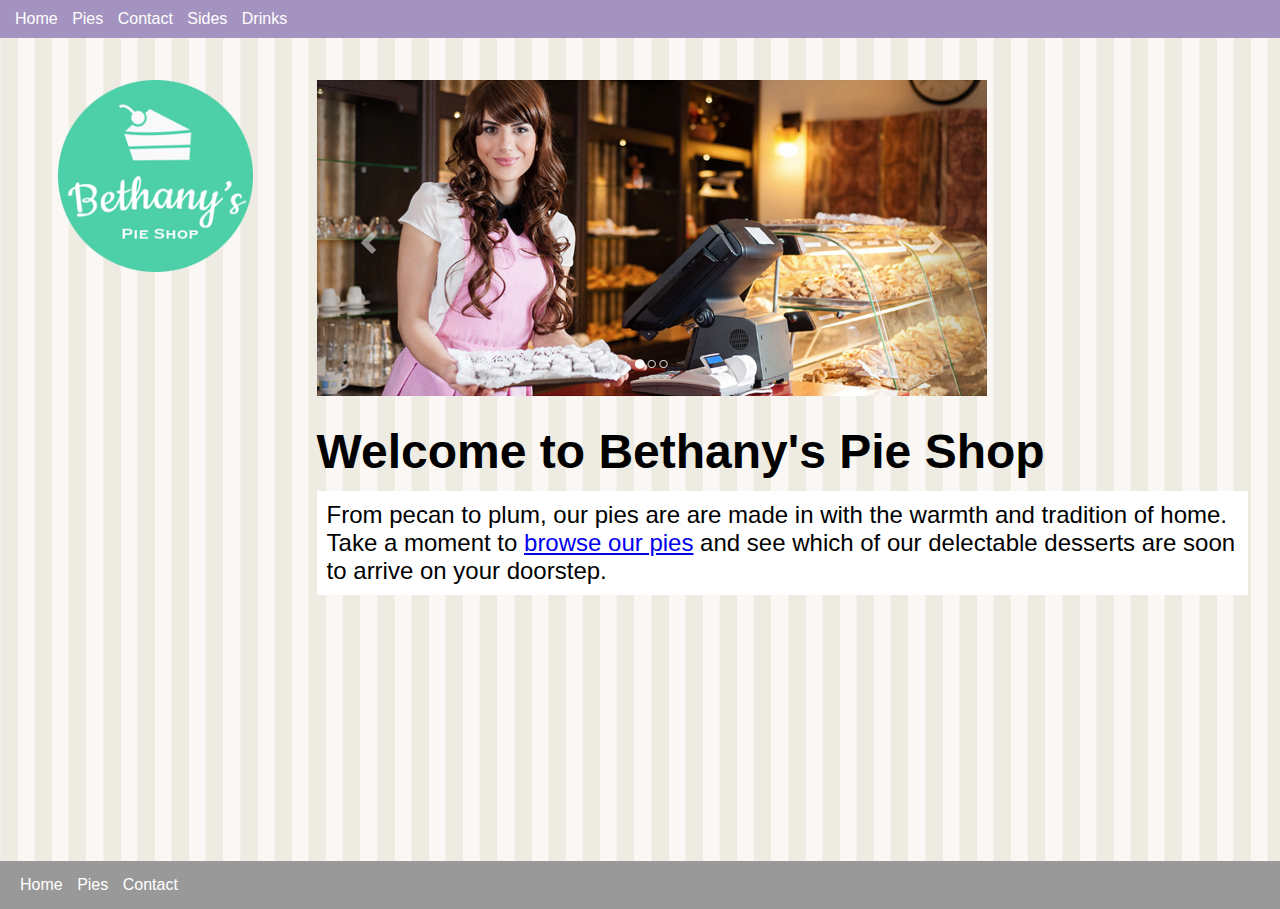
<file: index.html>
<!DOCTYPE html>
<html lang="en">
  <head>
    <meta charset="UTF-8" />
    <meta name="viewport" content="width=device-width, initial-scale=1.0" />
    <meta http-equiv="X-UA-Compatible" content="ie=edge" />
    <title>Bethany's Pie Shop</title>
    <link rel="stylesheet" href="site.css" type="text/css" />
    <style>
      h1 {
        font-size: 3em;
        margin-top: 0.5em;
      }

      .banner {
        max-width: 100%;
      }

      .sub-title {
        background-color: #fff;
        font-size: 1.5em;
        padding: 10px;
      }
    </style>
  </head>
  <body>
    <header>
      <nav>
        <ul>
          <li><a href="/">Home</a></li>
          <li><a href="pies.html">Pies</a></li>
          <li><a href="contact.html">Contact</a></li>
          <li><a href="sides.html">Sides</a></li>
          <li><a href="drinks.html">Drinks</a></li>

        </ul>
      </nav>
    </header>
    <main>
      <aside><img src="images/logo.png" alt="Bethany's Pie Shop" /></aside>
      <article>
        <img src="images/banner.png" class="banner" alt="Bethany's Pie Shop" />
        <h1>Welcome to Bethany's Pie Shop</h1>
        <p class="sub-title">
          From pecan to plum, our pies are are made in with the warmth and
          tradition of home. Take a moment to
          <a href="pies.html">browse our pies</a> and see which of our
          delectable desserts are soon to arrive on your doorstep.
        </p>
      </article>
    </main>
    <footer>
      <nav>
        <ul>
          <li><a href="/">Home</a></li>
          <li><a href="pies.html">Pies</a></li>
          <li><a href="contact.html">Contact</a></li>
        </ul>
      </nav>
    </footer>
  </body>
</html>
</file>
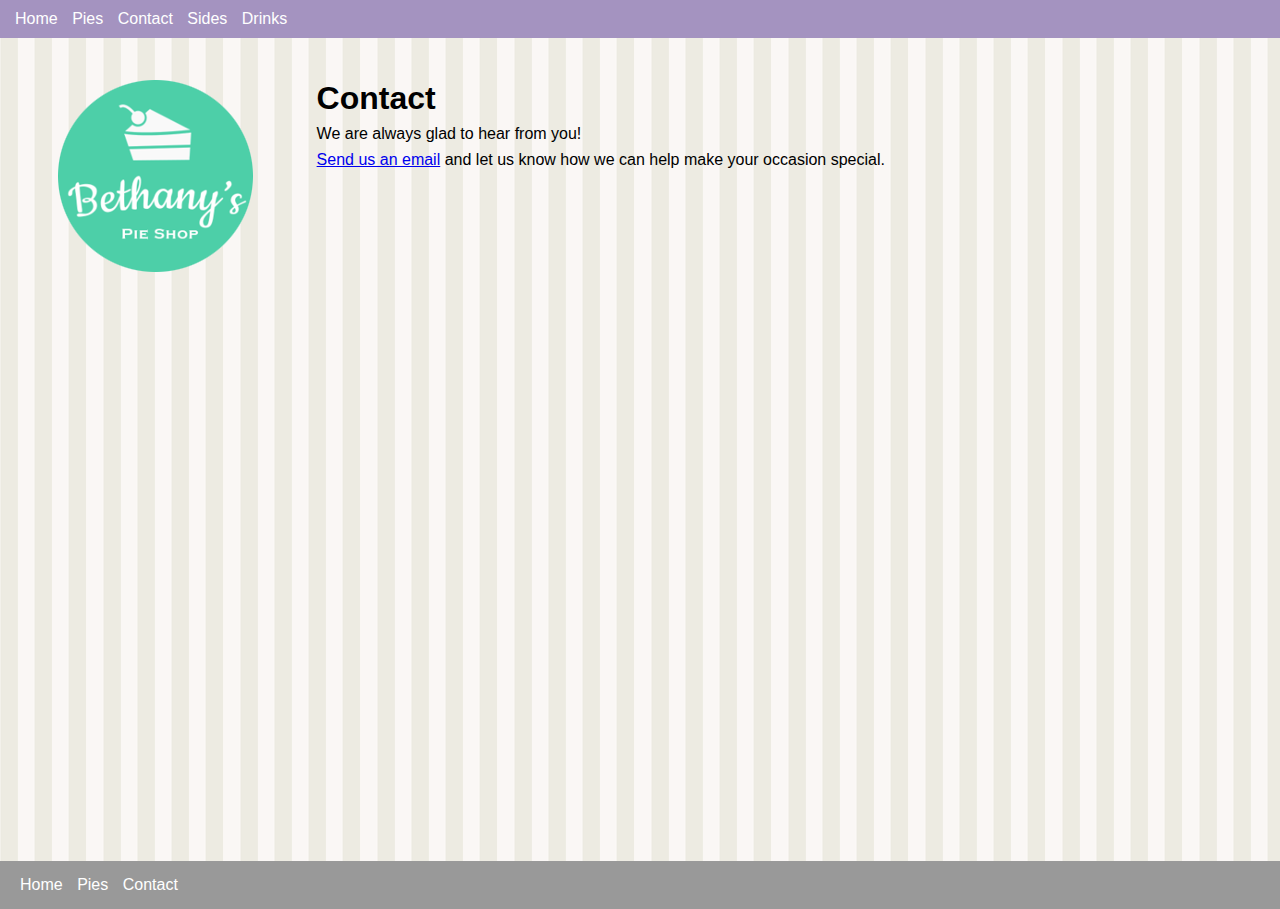
<file: contact.html>
<!DOCTYPE html>
<html lang="en">
  <head>
    <meta charset="UTF-8" />
    <meta name="viewport" content="width=device-width, initial-scale=1.0" />
    <meta http-equiv="X-UA-Compatible" content="ie=edge" />
    <title>Contact | Bethany's Pie Shop</title>
    <link rel="stylesheet" href="site.css" type="text/css" />
  </head>
  <body>
    <header>
      <nav>
        <ul>
          <li><a href="/">Home</a></li>
          <li><a href="pies.html">Pies</a></li>
          <li><a href="contact.html">Contact</a></li>
          <li><a href="sides.html">Sides</a></li>
          <li><a href="drinks.html">Drinks</a></li>

        </ul>
      </nav>
    </header>
    <main>
      <aside><img src="images/logo.png" alt="Bethany's Pie Shop" /></aside>
      <article>
        <h1>Contact</h1>
        <p>We are always glad to hear from you!</p>
        <p>
          <a
            href="mailto:example@bethanyspieshop.com?subject=Interested%20in%20pies"
            >Send us an email</a
          >
          and let us know how we can help make your occasion special.
        </p>
      </article>
    </main>
    <footer>
      <nav>
        <ul>
          <li><a href="/">Home</a></li>
          <li><a href="pies.html">Pies</a></li>
          <li><a href="contact.html">Contact</a></li>
        </ul>
      </nav>
    </footer>
  </body>
</html>
</file>
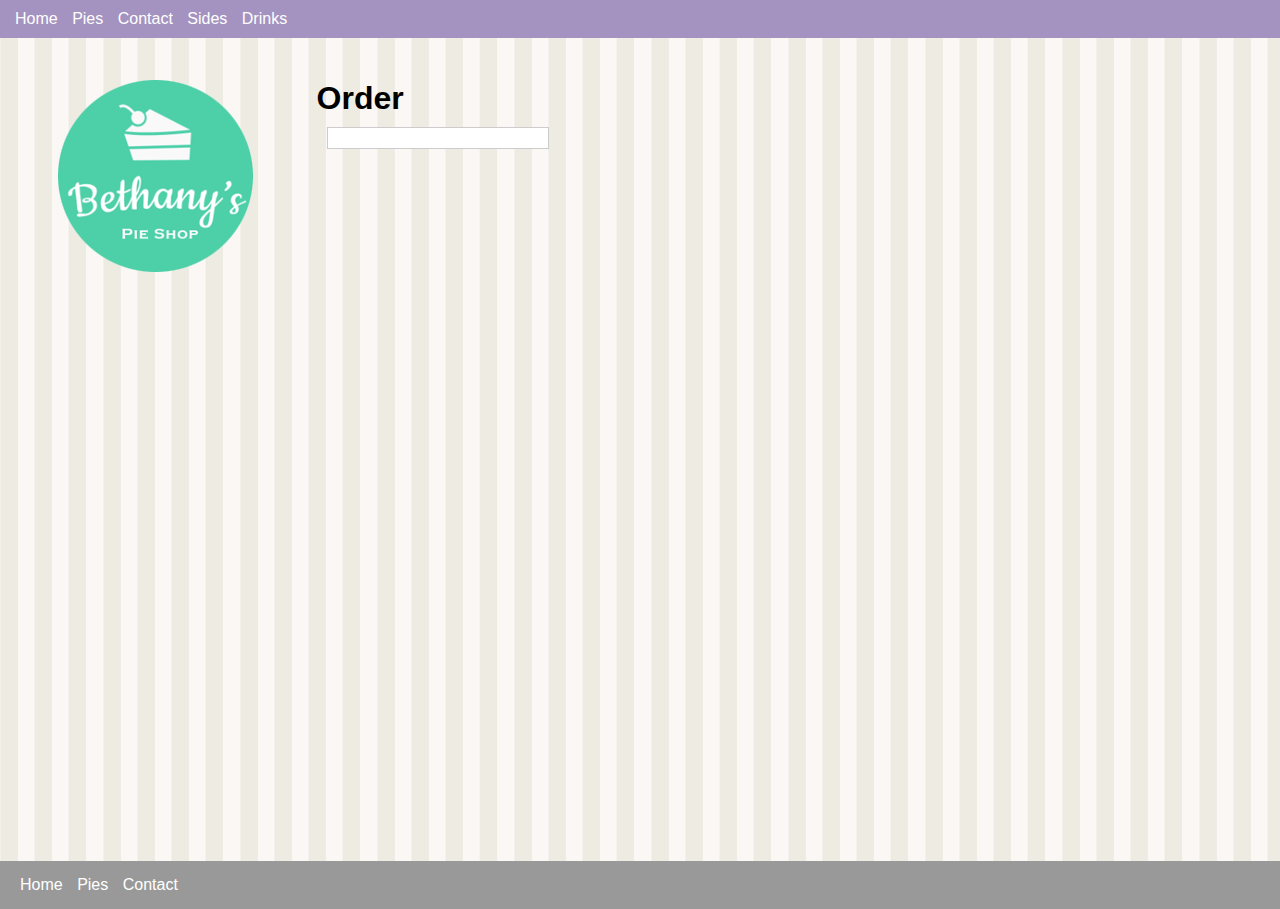
<file: order.html>
<!DOCTYPE html>
<html lang="en">
  <head>
    <meta charset="UTF-8" />
    <meta name="viewport" content="width=device-width, initial-scale=1.0" />
    <meta http-equiv="X-UA-Compatible" content="ie=edge" />
    <title>Order | Bethany's Pie Shop</title>
    <link rel="stylesheet" href="site.css" type="text/css" />
    <style>
      @media only screen and (min-width: 768px) {
        article {
          width: 350px;
        }
      }

      .pie {
        margin-bottom: 20px;
      }

      .input-group {
        margin-bottom: 20px;
      }

      .input-group input,
      .input-group textarea,
      .input-group select {
        padding: 10px;
        border: solid 1px #999;
        border-radius: 2px;
        width: 100%;
      }

      label {
        font-weight: 600;
      }

      input[type="reset"] {
        background: transparent;
        border: 0;
        text-decoration: underline;
        cursor: pointer;
      }

      input[type="submit"] {
        border: solid 1px #999;
        border-radius: 3px;
        padding: 10px;
      }
    </style>
  </head>

  <body>
    <header>
      <nav>
        <ul>
          <li><a href="/">Home</a></li>
          <li><a href="pies.html">Pies</a></li>
          <li><a href="contact.html">Contact</a></li>
          <li><a href="sides.html">Sides</a></li>
          <li><a href="drinks.html">Drinks</a></li>

        </ul>
      </nav>
    </header>

    <main>
      <aside><img src="images/logo.png" alt="Bethany's Pie Shop" /></aside>

      <article>
        <!-- ADD CONTENT HERE -->
        <h1>Order</h1>

        <div class="drink">
          
          <div class="columns">
            <div class="title"></div>
            <div class="price"></div>
          </div>
          
        </div>
        
       
        

        </article>
    </main>
    <footer>
      <nav>
        <ul>
          <li><a href="/">Home</a></li>
          <li><a href="pies.html">Pies</a></li>
          <li><a href="contact.html">Contact</a></li>
        </ul>
      </nav>
    </footer>
    <script type="text/javascript">

        

        const drinks = ['pepsi','pepsi-max','dr-pepper','7-up'];
        drinks.forEach(drinkName => drinksFunction(drinkName));

        function drinksFunction(drinkName){
          const drink = document.querySelector(".drink");
          const title = drink.querySelector(".title");
          const price = drink.querySelector(".price");
          const drink_order = localStorage.getItem(drinkName);
          if (drink_order){
            const drinkOrder = JSON.parse(drink_order);
            drink.innerText += drinkOrder.title;
            drink.innerText += drinkOrder.price;
          }
        }
        

        
       
        
        
      

        
        
    
    </script>
    <div>

    </div>
  </body>
</html>
</file>
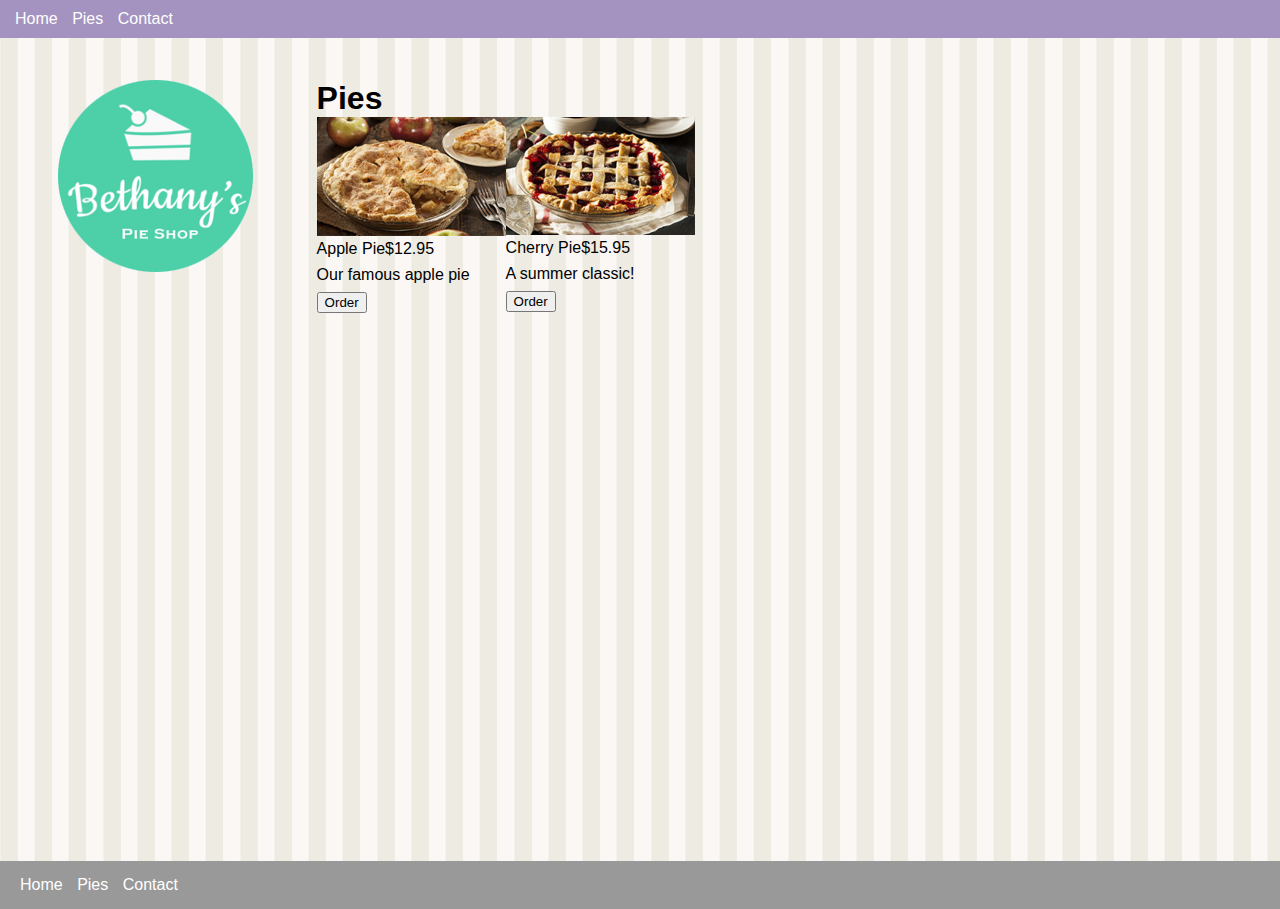
<file: pies.html>
<!DOCTYPE html>
<html lang="en">
  <head>
    <meta charset="UTF-8" />
    <meta name="viewport" content="width=device-width, initial-scale=1.0" />
    <meta http-equiv="X-UA-Compatible" content="ie=edge" />
    <title>Pies | Bethany's Pie Shop</title>
    <link rel="stylesheet" href="site.css" type="text/css" />
  </head>
  <body>
    <header>
      <nav>
        <ul>
          <li><a href="/">Home</a></li>
          <li><a href="pies.html">Pies</a></li>
          <li><a href="contact.html">Contact</a></li>
        </ul>
      </nav>
    </header>
    <main>
      <aside>
        <img src="images/logo.png" alt="Bethany's Pie Shop" />
      </aside>

      <article>
        <h1>Pies</h1>

        <section class="columns-desktop">
          <div class="pie">
            <img src="images/apple-pie.png" alt="Apple Pie" />
            <div class="columns">
              <div class="title">Apple Pie</div>
              <div class="price">$12.95</div>
            </div>
            <p class="desc">Our famous apple pie</p>
            <button data-order="apple-pie">Order</button>
          </div>

          <div class="pie">
            <img src="images/cherry-pie.png" alt="Cherry Pie" />
            <div class="columns">
              <div class="title">Cherry Pie</div>
              <div class="price">$15.95</div>
            </div>
            <p class="desc">A summer classic!</p>
            <button data-order="cherry-pie">Order</button>
          </div>
        </section>
      </article>
    </main>

    <footer>
      <nav>
        <ul>
          <li><a href="/">Home</a></li>
          <li><a href="pies.html">Pies</a></li>
          <li><a href="contact.html">Contact</a></li>
        </ul>
      </nav>
    </footer>
  </body>
  <script>
    window.addEventListener("DOMContentLoaded", function(e) {
      const orderButtons = document.querySelectorAll("button[data-order]");

      orderButtons.forEach(function(button) {
        
        button.addEventListener("click", function(e) {
          const button = e.currentTarget;
          const container = button.parentNode;

          const order = {
            id: (id = button.getAttribute("data-order")),
            title: container.querySelector(".title").innerText,
            price: container.querySelector(".price").innerText,
            desc: container.querySelector(".desc").innerText
          };

          localStorage.setItem("order", JSON.stringify(order));

          const url = window.location.href.replace("pies.html", "order.html");
          window.location.href = url;
        });
      });
    });
  </script>
</html>
</file>
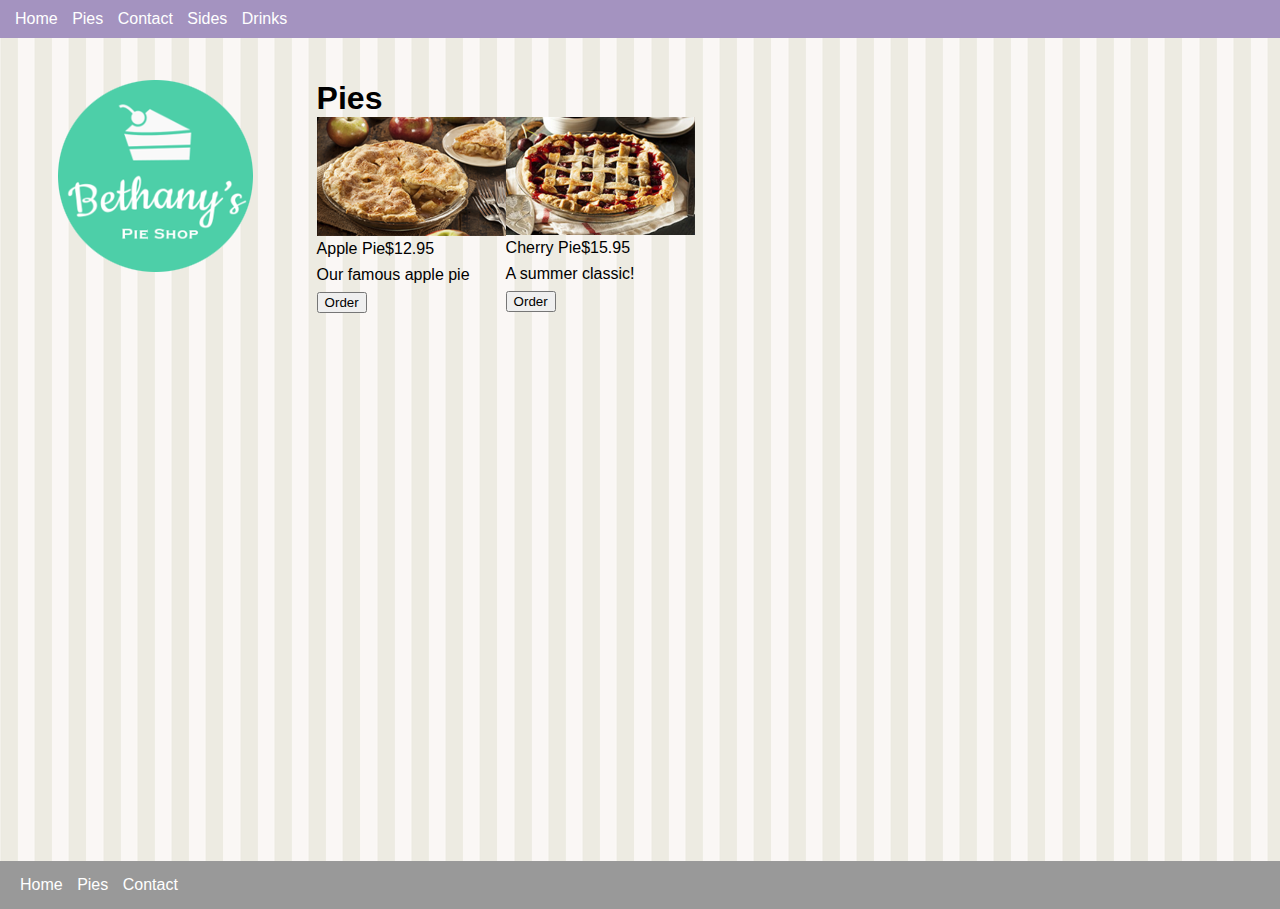
<file: sides.html>
<!DOCTYPE html>
<html lang="en">
  <head>
    <meta charset="UTF-8" />
    <meta name="viewport" content="width=device-width, initial-scale=1.0" />
    <meta http-equiv="X-UA-Compatible" content="ie=edge" />
    <title>Pies | Bethany's Pie Shop</title>
    <link rel="stylesheet" href="site.css" type="text/css" />
  </head>
  <body>
    <header>
      <nav>
        <ul>
          <li><a href="/">Home</a></li>
          <li><a href="pies.html">Pies</a></li>
          <li><a href="contact.html">Contact</a></li>
          <li><a href="sides.html">Sides</a></li>
          <li><a href="drinks.html">Drinks</a></li>

        </ul>
      </nav>
    </header>
    <main>
      <aside>
        <img src="images/logo.png" alt="Bethany's Pie Shop" />
      </aside>

      <article>
        <h1>Pies</h1>

        <section class="columns-desktop">
          <div class="pie">
            <img src="images/apple-pie.png" alt="Apple Pie" />
            <div class="columns">
              <div class="title">Apple Pie</div>
              <div class="price">$12.95</div>
            </div>
            <p class="desc">Our famous apple pie</p>
            <button data-order="apple-pie">Order</button>
          </div>

          <div class="pie">
            <img src="images/cherry-pie.png" alt="Chery Pie" />
            <div class="columns">
              <div class="title">Cherry Pie</div>
              <div class="price">$15.95</div>
            </div>
            <p class="desc">A summer classic!</p>
            <button data-order="cherry-pie">Order</button>
          </div>
        </section>
      </article>
    </main>

    <footer>
      <nav>
        <ul>
          <li><a href="/">Home</a></li>
          <li><a href="pies.html">Pies</a></li>
          <li><a href="contact.html">Contact</a></li>
        </ul>
      </nav>
    </footer>
  </body>
  <script>
    window.addEventListener("DOMContentLoaded", function(e) {
      const orderButtons = document.querySelectorAll("button[data-order]");

      orderButtons.forEach(function(button) {
        
        button.addEventListener("click", function(e) {
          const button = e.currentTarget;
          const container = button.parentNode;

          const order = {
            id: (id = button.getAttribute("data-order")),
            title: container.querySelector(".title").innerText,
            price: container.querySelector(".price").innerText,
            desc: container.querySelector(".desc").innerText
          };

          localStorage.setItem("order", JSON.stringify(order));

          const url = window.location.href.replace("pies.html", "order.html");
          window.location.href = url;
        });
      });
    });
  </script>
</html>
</file>
<file: site.css>
* {
  margin: 0;
}

html,
body {
  height: 100%;
}

body {
  font-family: Arial, Helvetica, sans-serif;
  background-color: #999;
}

p {
  margin: 0.5em 0 0.5em 0;
}

header {
  display: block;
  position: fixed;
  top: 0;
  left: 0;
  width: 100%;
  background-color: #a493c0;
  padding: 10px;
}

nav a:visited,
nav a:link {
  color: #fff;
  text-decoration: none;
}

nav > ul {
  display: inline;
  padding: 0;
}

nav > ul > li {
  display: inline-block;
  list-style: none;
  margin: 0 5px 0 5px;
}

main {
  display: block;
  background-image: url("images/background.png");
  padding-top: 3em;
  padding-bottom: 3em;
  min-height: 85%;
}

footer {
  padding: 15px;
}

aside,
article {
  padding: 2em;
}

aside {
  text-align: center;
}

article {
  width: 75%;
}

.columns {
  display: flex;
}

@media only screen and (min-width: 768px) {
  main {
    display: flex;
  }

  aside {
    margin-left: 2%;
  }

  .columns-desktop {
    display: flex;
  }
}

/* drink */
.drink {
  width: 200px;
  padding: 10px;
  margin: 10px;
  background-color: #fff;
  border: solid 1px #ccc;
}

.drink img {
  width: 100%;
}

.drink .title {
  font-weight: bold;
}

.drink .price {
  text-align: right;
}

.drink .columns {
  width: 100%;
}

.drink .columns div {
  width: 50%;
}

.drink button {
  background-color: #f6aeae;
  padding: 10px;
  border: solid 1px #f6aeae;
  border-radius: 3px;
  color: #fff;
}
</file>
